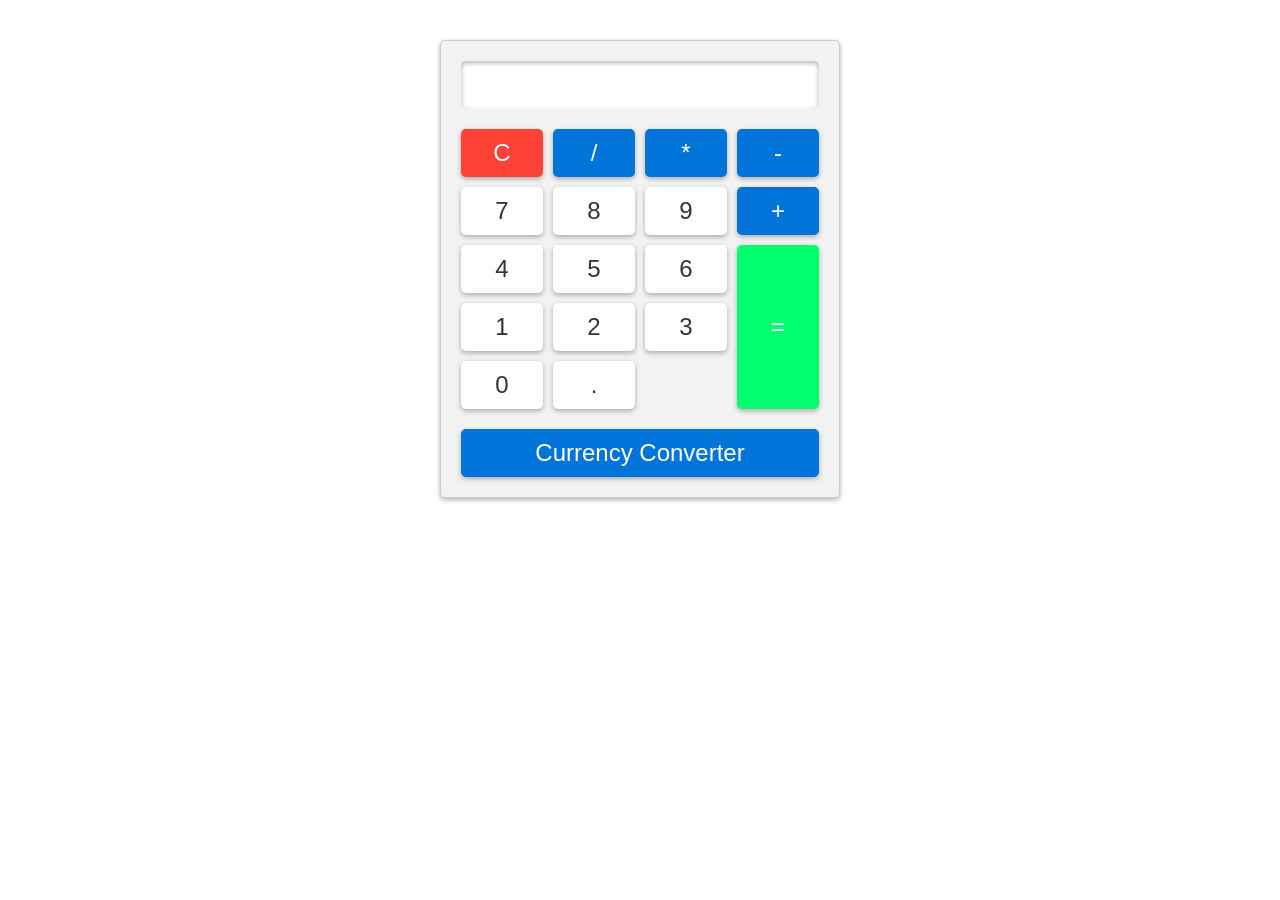
<file: index.html>
<!DOCTYPE html>
<html lang="en">
<head>
    <meta charset="UTF-8">
    <meta http-equiv="X-UA-Compatible" content="IE=edge">
    <meta name="viewport" content="width=device-width, initial-scale=1.0">
    <title>Calculator with Currency Converter</title>
    <link rel="stylesheet" href="style.css">
    <link rel="stylesheet" href="https://cdnjs.cloudflare.com/ajax/libs/font-awesome/6.0.0-beta3/css/all.min.css">
</head>
<body>

    <div class="calculator">
        <input type="text" id="result" readonly>
        <div class="buttons">
            <!-- Calculator Buttons -->
            <button class="clear">C</button>
            <button class="operator">/</button>
            <button class="operator">*</button>
            <button class="operator">-</button>
            <button class="number">7</button>
            <button class="number">8</button>
            <button class="number">9</button>
            <button class="operator">+</button>
            <button class="number">4</button>
            <button class="number">5</button>
            <button class="number">6</button>
            <button class="equals">=</button>
            <button class="number">1</button>
            <button class="number">2</button>
            <button class="number">3</button>
            <button class="number">0</button>
            <button class="decimal">.</button>
        </div>
        <!-- Toggle Button to Show Currency Converter -->
        <button class="toggle-converter" id="toggleConverter">Currency Converter</button>
    </div>

    <!-- Currency Converter Section -->
    <div class="converter" id="converter" style="display: none;">
        <!-- Currency Selectors in a Row -->
        <div class="currency-row">
            <select id="currency1" class="currency-select">
                <option value="USD">USD</option>
                <option value="EUR">EUR</option>
                <option value="NGN">NGN</option>
            </select>

            <!-- Swap Icon Using Font Awesome -->
            <button id="swap" class="swap-btn">
                <i class="fa-solid fa-right-left"></i></button>

            <select id="currency2" class="currency-select">
                <option value="USD">USD</option>
                <option value="EUR">EUR</option>
                <option value="NGN">NGN</option>
            </select>
        </div>

        <!-- Amount Input and Converted Result -->
        <div class="currency-input-row">
            <input type="number" id="amount" placeholder="Enter amount">
            <input type="text" id="convertedResult" readonly>
        </div>

        <!-- Button to Toggle Back to Calculator -->
        <button class="toggle-calculator" id="toggleCalculator">Back to Calculator</button>
    </div>

   <script src="main.js"></script>
</body>
</html>
</file>
<file: style.css>
* {
  box-sizing: border-box;
  margin: 0;
}

.calculator {
  background-color: #f2f2f2;
  padding: 20px;
  max-width: 400px;
  margin: 0 auto;
  border: solid 1px #ccc;
  box-shadow: 0 2px 5px rgba(0, 0, 0, 0.3);
  border-radius: 5px;
  margin-top: 40px;
}
#result {
  width: 100%;
  padding: 10px;
  font-size: 24px;
  border: none;
  box-shadow: 0 2px 5px rgba(0, 0, 0, 0.3) inset;
  border-radius: 5px;
}

.buttons {
  display: grid;
  grid-template-columns: repeat(4, 1fr);
  grid-gap: 10px;
  margin-top: 20px;
}

button {
  padding: 10px;
  font-size: 24px;
  border: none;
  box-shadow: 0 2px 5px rgba(0, 0, 0, 0.3);
  border-radius: 5px;
  cursor: pointer;
  transition: background-color 0.3s ease;
}

button:hover {
  background-color: #ddd;
}

.clear {
  background-color: #ff4136;
  color: #fff;
}

.number,
.decimal {
  background-color: #fff;
  color: #333;
}

.operator {
  background-color: #0074d9;
  color: #fff;
}

.equals {
  background-color: #01ff70;
  grid-row: span 3;
  color: #fff;
}

/* Toggle Button for Currency Converter */
.toggle-converter,
.toggle-calculator {
  background-color: #0074d9;
  color: white;
  padding: 10px;
  margin-top: 20px;
  cursor: pointer;
  border: none;
  border-radius: 5px;
  width: 100%;
}

.toggle-calculator {
  background-color: #ff4136;
}

/* Currency Input Row */
.currency-row {
  display: flex;
  align-items: center;
  justify-content: center;
  margin-bottom: 20px;
} /* Styles for the entire converter section */
.converter {
  background-color: #f2f2f2;
  padding: 20px;
  max-width: 400px;
  margin: 0 auto;
  border: solid 1px #ccc;
  box-shadow: 0 2px 5px rgba(0, 0, 0, 0.3);
  border-radius: 5px;
  margin-top: 40px;
}

/* Currency Row for the Select Inputs and Swap Button */
.currency-row {
  display: flex;
  align-items: center;
  justify-content: space-between;
  margin-bottom: 20px;
}

.currency-select {
  width: 45%;
  padding: 10px;
  font-size: 16px;
  border: 1px solid #ccc;
  border-radius: 5px;
}

/* Swap button styling */
.swap-btn {
  color: #fff;
  border: none;
  padding: 10px;
  font-size: 10px;
  border-radius: 5px;
  cursor: pointer;
  margin: 0 8px 0 8px;
  transition: background-color 0.1s ease;
}

.swap-btn:hover {
  background-color: #c0c2c4;
}

.swap-btn i {
  font-size: 20px;
  color: #000;
}

/* Input fields for amount and converted result */
.currency-input-row {
  display: flex;
  flex-direction: column;
  gap: 15px;
}

#amount,
#convertedResult {
  width: 100%;
  padding: 10px;
  font-size: 18px;
  border: 1px solid #ccc;
  border-radius: 5px;
}

/* Button to toggle back to calculator */
.toggle-calculator {
  background-color: #ff4136;
  color: #fff;
  border: none;
  padding: 10px;
  font-size: 18px;
  border-radius: 5px;
  cursor: pointer;
  margin-top: 20px;
  transition: background-color 0.3s ease;
}

.toggle-calculator:hover {
  background-color: #e63928;
}

/* Additional styling for currency row when stacked (small screens) */
@media (max-width: 768px) {
  .currency-row {
    flex-direction: column;
    gap: 10px;
  }
}
</file>
